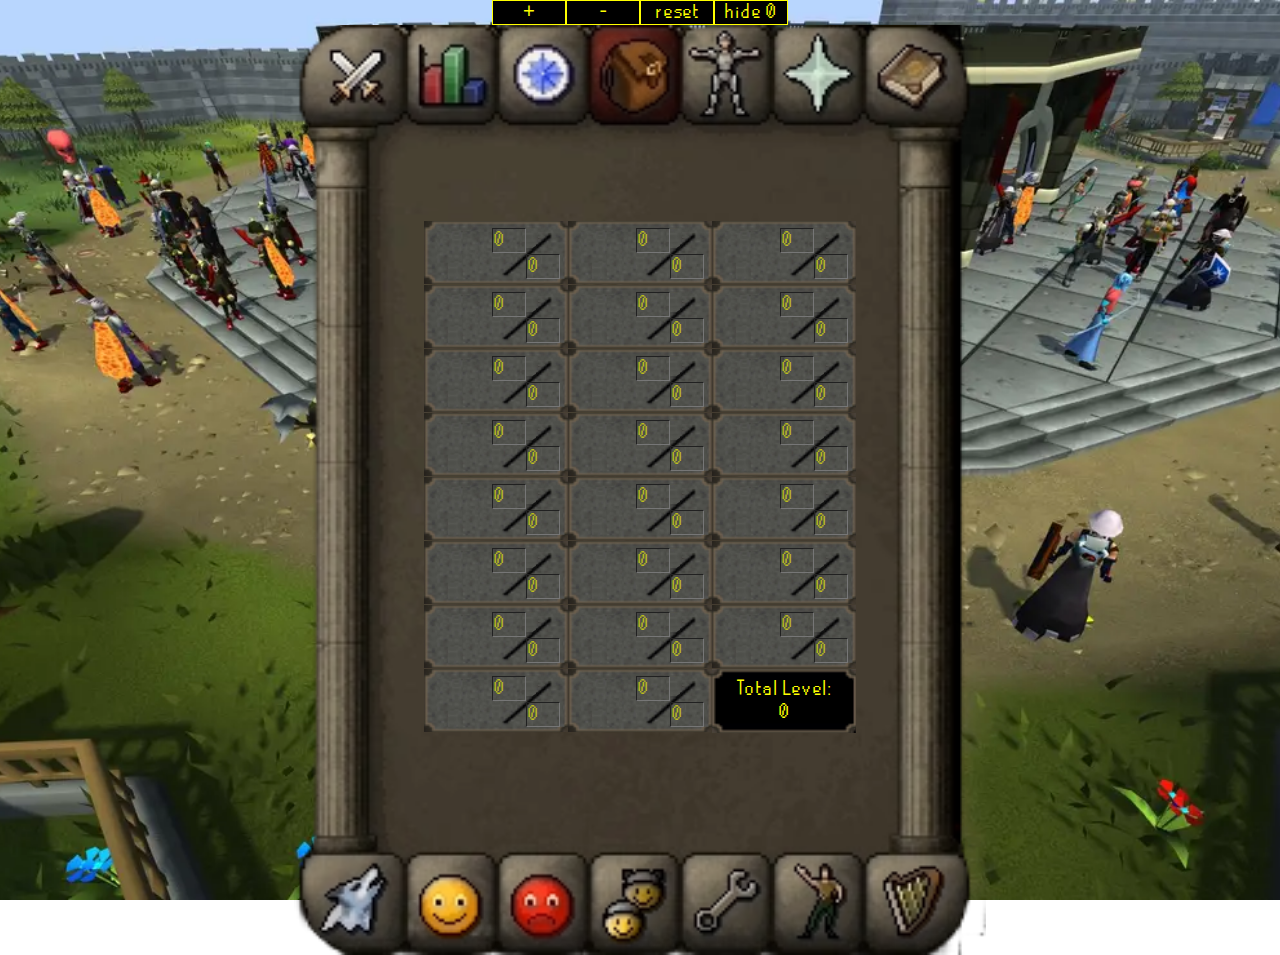
<file: index.html>
<!DOCTYPE html>
<html>

<head>
    <meta charset="utf-8">
    <title>IRL Runescape Skill Tracker</title>

    <link rel="stylesheet" type="text/css" href="index.css">
</head>

<!-- <template>
  <div class="inv-cell">
    <input id="imgIn" class="img-input"></input>
    <label class="inv-img" for="imgIn" name="1" src="media/images/heart-skill.jpg" alt="Cell Img"></label>
    <div class="inv-fraction">
        <input class="inv-num" name="1" type="text" placeholder="0"></input>
        <input class="inv-den" name="1" type="text" placeholder="0"></input>
    </div>
    <input class="lv-slider" type="range" min="0" max="99" step="1"></input>
  </div>
</template> -->

<body>
  <div id="settings" class="nothing">  
    <button id="add">+</button>
    <button id="remove">-</button>
    <button id="reset">reset</button>
    <button id="placehold">hide 0</button>
  </div>
  <img id="skill-window" src="media/images/ORS-inv-tabs2.jpg" alt="ORS Inventory Window">

    <div id="rs-table">
    </div>

  </body>


</html>
<script type="module" src="index.js"></script>
</file>
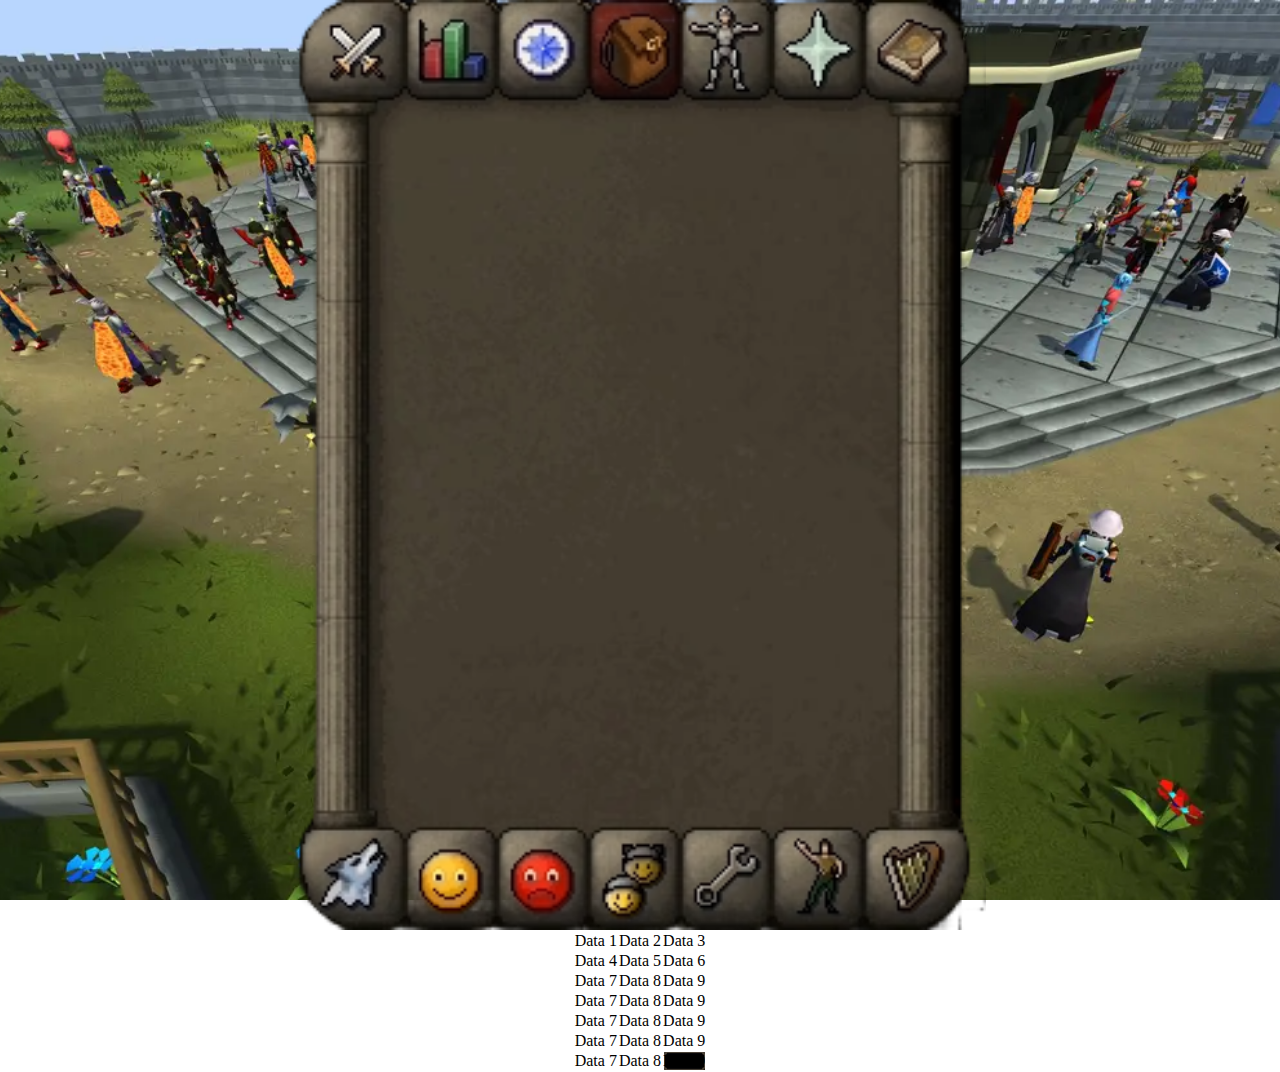
<file: aj/index.html>
<!DOCTYPE html>
<html>

<head>
    <meta charset="utf-8">
    <title>IRL Runescape Skill Tracker</title>

    <link rel="stylesheet" type="text/css" href="/index.css"

</head>

<body>
    <!-- <div id="skill-window"> -->
        <img id="skill-window" src="ORS-inv-tabs2.jpg" alt="ORS Inventory Window">
        <table id="skill-grid">
            <tr>
              <td>Data 1</td>
              <td>Data 2</td>
              <td>Data 3</td>
            </tr>
            <tr>
              <td>Data 4</td>
              <td>Data 5</td>
              <td>Data 6</td>
            </tr>
            <tr>
              <td>Data 7</td>
              <td>Data 8</td>
              <td>Data 9</td>
            </tr>
            <tr>
                <td>Data 7</td>
                <td>Data 8</td>
                <td>Data 9</td>
              </tr>
              <tr>
                <td>Data 7</td>
                <td>Data 8</td>
                <td>Data 9</td>
              </tr>
              <tr>
                <td>Data 7</td>
                <td>Data 8</td>
                <td>Data 9</td>
              </tr>
              <tr>
                <td>Data 7</td>
                <td>Data 8</td>
                <td id="total-count">Data 9</td>
              </tr>
          </table>
    <!-- </div> -->
    
    <footer></footer>
</body>

</html>
</file>
<file: index.css>
* {
    margin: 0;
    padding: 0;
}

@media screen and (max-device-width: 900px) {
    #skill-window {
        vertical-align: middle;
        min-width: 100%;
        min-height: 100%;
    }
}
@media screen and (min-device-width: 900px) and (max-device-width: 1290px) {
    #skill-window {
        vertical-align: middle;
        min-width: 60%;
        min-height: 60%;
    }
}
@media screen and (min-device-width: 1290px) {
    #skill-window {
        vertical-align: middle;
        min-width: 35%;
        min-height: 35%;
    }
}

@media screen and (max-device-width: 699px){
    .inv-cell {
        height: 6rem;
        width: 12.5rem;
    }
    p, button, input {
        font-size: 200%;
    }
}
@media screen and (min-device-width: 700px) {
    .inv-cell {
        height: 6rem;
        width: 13rem;
    }
    p, button, input {
        font-size: 200%;
    }
}
@media screen and (min-device-width: 800px) {
    .inv-cell {
        height: 5rem;
        width: 12rem;
    }
    p, button, input {
        font-size: 200%;
    }
}
@media screen and (min-device-width: 900px) {
    .inv-cell {
        height: 3.5rem;
        width: 8.2rem;
    }

    p, button, input {
        font-size: 130%;
    }
}
@media screen and (min-device-width: 1000px) {
    .inv-cell {
        height: 4rem;
        width: 9rem;
    }

    p, button, input {
        font-size: 140%;
    }
}


html {
    height: 100%;
    background-image: url("media/images/OSRS-ge.jpg");
    background-repeat: no-repeat;
    background-size: cover;
    background-position: center;
  }
body {
    display: flex;
    flex-direction: column;
    align-items: center;
    justify-content: center;
    

    margin-left: 5%;
    margin-right: 5%;

    min-height: 100%;
}
 
@font-face {
    font-family: 'osrs';
    src: url('media/fonts/RuneScape-Plain-12.ttf') format('truetype');
}

p, button, input, input::placeholder {
    color: yellow;
    justify-self: center;
    font-family: "osrs";
}

button {
    min-height: 70%;
    min-width: 60%;
    background-color: black;
    border: 0.05rem solid yellow;
}

#settings {
    display: flex;
    flex-direction: row;
    justify-content: center;
}

#rs-table {
    position:absolute;
    display: grid;
    grid-template-columns: repeat(3, 1fr);
    grid-template-rows: repeat(8, 1fr);
}

.inv-cell {
    background-image: url("media/images/empty-inv.jpg");
    background-repeat: no-repeat;
    background-size: contain;

    display: grid;
    justify-items: center;
    align-items: center;
    grid-template-columns: 1fr 25px 1fr;
    grid-template-rows: 1fr auto;
    grid-template-areas: 
    "img . frac"
    "slide slide slide"
}

.inv-fraction {
    margin-right:25%;

    display:grid;
    place-items: center;
    grid-area: frac;
    grid-template-rows: 1fr 1% 1fr;
    grid-template-columns: 1fr 1% 1fr;
    grid-template-areas: 
    "num . ."
    ". . ."
    ". . den";
}

.inv-num, .inv-den{
    max-height: 2rem;
    max-width: 2rem;

    background: none;
    border-width: 0.02rem;
}

input::placeholder {
    opacity: 60%;
}

.inv-den {
    text-align: right;
    grid-area: den;
}

.inv-num {
    text-align: left;
    grid-area: num;
}

.inv-img, .img-input {
    margin-left: 1.5rem;
    grid-area: img;

    height: 70%;
    width: 80%;
}


#total-count {
    background-image: url("media/images/empty-points.jpg");
    background-repeat: no-repeat;
    background-position: center;
    background-size:contain;
    table-layout: fixed;

    display:flex;
    flex-direction: column;
    justify-content: center;
    align-items: center;
    flex-grow: 0;
    overflow:hidden;
}

.inv-img {
    background-repeat: no-repeat;
    background-position: center;
    background-size:contain;
    background-color: transparent;

    border: none;

}

.lv-slider {
    justify-self: baseline;
    grid-area: slide;
    height: 5px;
    width: 90%;
    margin-left: 5%;
    margin-right: 5%;
    display: none;
}

.inv-img:hover {
    border: 1px solid yellow;
}

input[type='file'] {
    color: transparent;
    visibility:hidden;
}
</file>
